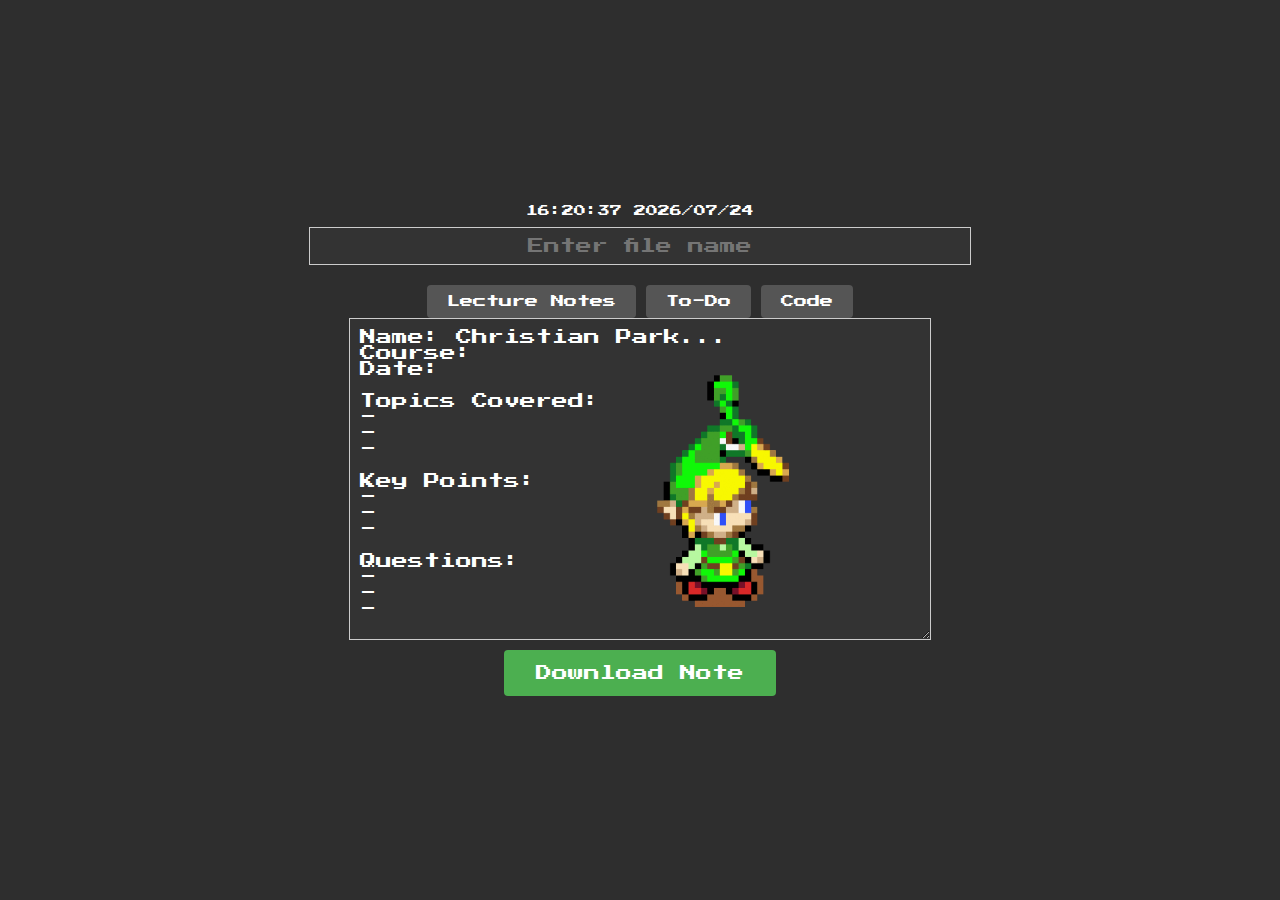
<file: index.html>
<!DOCTYPE html>
<html lang="en">
<head>
    <meta charset="UTF-8">
    <meta name="viewport" content="width=device-width, initial-scale=1.0">
    <title>:)</title>
    <link rel="icon" href="favicon.ico" type="image/x-icon">
    <style>
        @import url('https://fonts.googleapis.com/css2?family=Press+Start+2P&display=swap');
        body {
            font-family: 'Press Start 2P', cursive;
            background-color: #2e2e2e;
            color: white;
            margin: 0;
            padding: 0;
            display: flex;
            justify-content: center;
            align-items: center;
            height: 100vh;
            flex-direction: column;
        }
        .container {
            position: relative;
            max-width: 800px;
            width: 100%;
            text-align: center;
        }
        #note {
            width: 70%;
            height: 300px;
            border: 1px solid #ccc;
            padding: 10px;
            font-size: 16px;
            background-color: #333;
            color: white;
            margin-left: auto;
            margin-right: auto;
            display: block;
            position: relative;
            z-index: 1;
            transition: background-color 0.3s;
            font-family: 'Press Start 2P', cursive;
        }
        #note:focus {
            background-color: #444;
        }
        .button {
            display: inline-block;
            background-color: #4CAF50;
            border: none;
            color: white;
            padding: 15px 32px;
            text-align: center;
            text-decoration: none;
            font-size: 16px;
            margin-top: 10px;
            cursor: pointer;
            border-radius: 4px;
            transition: background-color 0.3s;
            font-family: 'Press Start 2P', cursive;
        }
        .button:hover {
            background-color: #45a049;
        }
        .template-selector {
            margin-top: 10px;
            display: flex;
            justify-content: center;
        }
        .template-button {
            background-color: #555;
            border: none;
            color: white;
            padding: 10px 20px;
            margin: 0 5px;
            cursor: pointer;
            border-radius: 4px;
            transition: background-color 0.3s;
            font-family: 'Press Start 2P', cursive;
        }
        .template-button:hover {
            background-color: #666;
        }
        .link-gif {
            width: 150px;
            height: auto;
            position: absolute;
            top: 50%;
            left: 60%;
            transform: translate(-50%, -50%);
            z-index: 2;
            transition: opacity 0.3s;
        }
        .link-gif.hidden {
            opacity: 0;
        }
        .running-gif {
            width: 150px;
            height: auto;
            position: absolute;
            right: 20px;
            bottom: 20px;
            z-index: 2;
            opacity: 0;
            transition: opacity 0.3s;
        }
        .running-gif.active {
            opacity: 1;
        }
        #datetime {
            font-size: 12px;
            margin-bottom: 10px;
            font-weight: 500;
            text-align: left;
        }
        #filename {
            width: 50%;
            padding: 10px;
            font-size: 16px;
            font-family: 'Press Start 2P', cursive;
            margin-bottom: 10px;
            background-color: #333;
            border: 1px solid #ccc;
            color: white;
            text-align: center;
        }
    </style>
</head>
<body>
    <div id="datetime"></div>
    <input type="text" id="filename" placeholder="Enter file name">
    <div class="container">
        <div class="template-selector">
            <button class="template-button" onclick="loadTemplate('lecture')">Lecture Notes</button>
            <button class="template-button" onclick="loadTemplate('todo')">To-Do</button>
            <button class="template-button" onclick="loadTemplate('quote')">Code</button>
       </div>
        <textarea id="note" placeholder="Get cookin right here..." oninput="startAnimation()"></textarea>
        <button class="button" onclick="downloadNote()">Download Note</button>
        <img id="link-gif" class="link-gif" src="link-walk.gif" alt="Link Walking">
        <img id="running-gif" class="running-gif" src="link-run.gif" alt="Link Running">
    </div>

    <script>
        var noteTextarea = document.getElementById('note');
        var linkGif = document.getElementById('link-gif');
        var runningGif = document.getElementById('running-gif');
        var datetimeDisplay = document.getElementById('datetime');

        var templates = {
            lecture: 'Name: Christian Park...\nCourse: \nDate: \n\nTopics Covered:\n- \n- \n- \n\nKey Points:\n- \n- \n- \n\nQuestions:\n- \n- \n- ',
            todo: 'To-Do List\n\n1. \n2. \n3. \n\nPriority Tasks:\n1. \n2. \n3. ',
            quote: '# Code goes here ...'
        };

        function loadTemplate(templateType) {
            // Save current content
            localStorage.setItem('currentNote', noteTextarea.value);
            localStorage.setItem('currentTemplate', templateType);
            
            // Load new content
            noteTextarea.value = localStorage.getItem(templateType) || templates[templateType];
        }

        function startAnimation() {
            var noteContent = noteTextarea.value.trim();
            var currentTemplate = localStorage.getItem('currentTemplate');

            if (noteContent.length > 0) {
                linkGif.classList.add('hidden');
                runningGif.classList.add('active');
            } else {
                linkGif.classList.remove('hidden');
                runningGif.classList.remove('active');
            }

            localStorage.setItem(currentTemplate, noteTextarea.value);
        }

        function downloadNote() {
            var noteContent = noteTextarea.value;
            var filename = document.getElementById('filename').value || 'note';
            var blob = new Blob([noteContent], { type: 'text/plain' });
            var url = URL.createObjectURL(blob);
            var a = document.createElement('a');
            a.href = url;
            a.download = filename + '.txt';
            document.body.appendChild(a);
            a.click();
            document.body.removeChild(a);
            URL.revokeObjectURL(url);
        }

        function updateDatetime() {
            var now = new Date();
            var hours = now.getHours().toString().padStart(2, '0');
            var minutes = now.getMinutes().toString().padStart(2, '0');
            var seconds = now.getSeconds().toString().padStart(2, '0');
            var year = now.getFullYear();
            var month = (now.getMonth() + 1).toString().padStart(2, '0');
            var day = now.getDate().toString().padStart(2, '0');
            datetimeDisplay.innerHTML = `${hours}:${minutes}:${seconds} ${year}/${month}/${day}`;
        }

        function initialize() {
            var currentTemplate = localStorage.getItem('currentTemplate') || 'lecture';
            loadTemplate(currentTemplate);
        }

        setInterval(updateDatetime, 1000);
        updateDatetime();
        initialize();
    </script>
</body>
</html>
</file>
